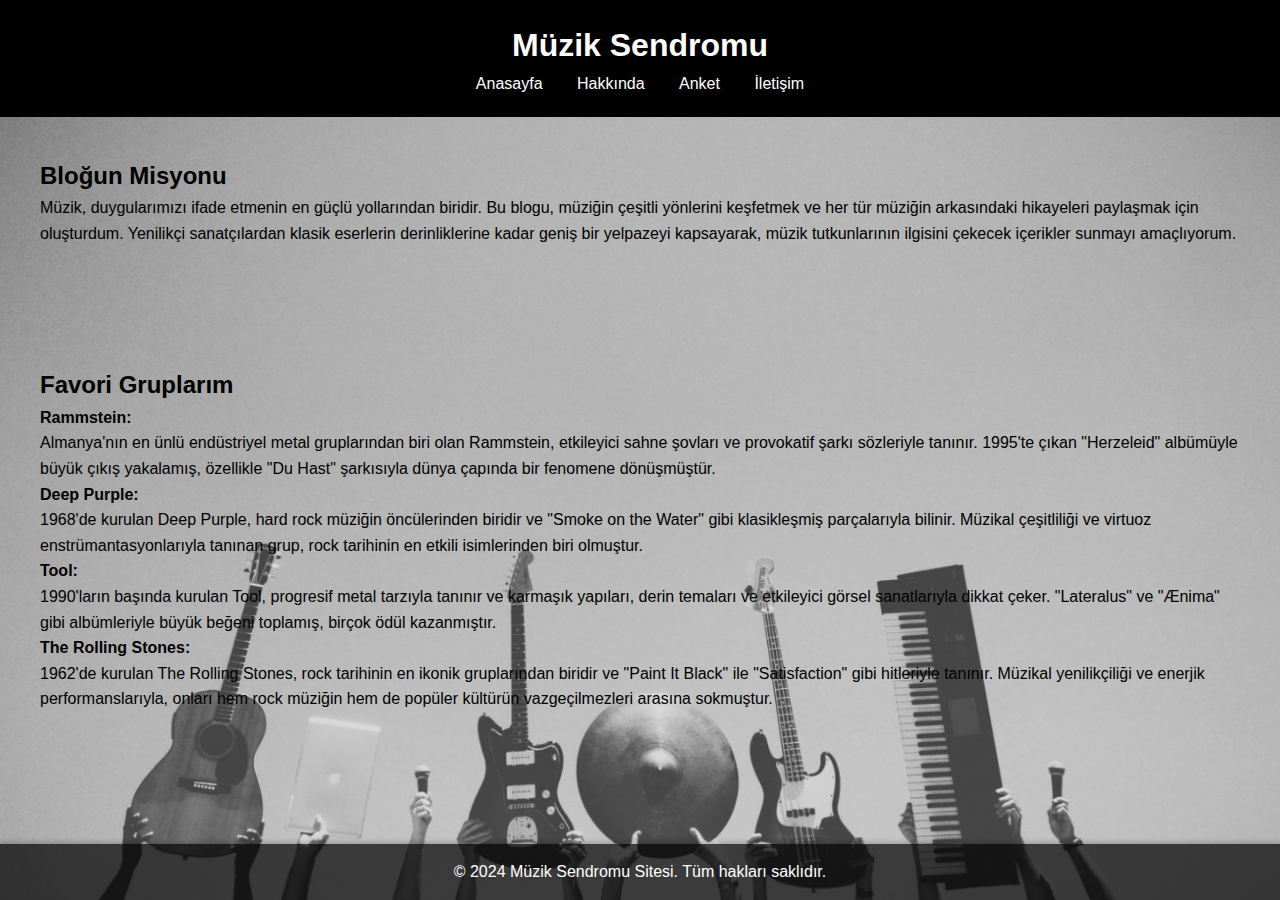
<file: index.html>
<!DOCTYPE html>
<html lang="tr">
<head>
    <meta charset="UTF-8">
    <meta name="viewport" content="width=device-width, initial-scale=1.0">
    <title>Blog Sitesi</title>
    <link rel="stylesheet" href="style.css">
</head>
<body>
    <header>
        <h1>Müzik Sendromu</h1>
        <nav>
            <ul>
                <li><a href="index.html">Anasayfa</a></li>
                <li><a href="hakkinda.html">Hakkında</a></li>
                <li><a href="anket.html">Anket</a></li>
                <li><a href="iletisim.html">İletişim</a></li>
            </ul>
        </nav>
    </header>
    
    <main>
        <section id="posts">
            <article>
                <h2>Bloğun Misyonu</h2>
                <p>Müzik, duygularımızı ifade etmenin en güçlü yollarından biridir. Bu blogu, müziğin çeşitli yönlerini keşfetmek ve her tür müziğin arkasındaki hikayeleri paylaşmak için oluşturdum. Yenilikçi sanatçılardan klasik eserlerin derinliklerine kadar geniş bir yelpazeyi kapsayarak, müzik tutkunlarının ilgisini çekecek içerikler sunmayı amaçlıyorum.</p>
            </article>
            <article>
                
            </article>
            <article>
                <h2>Favori Gruplarım</h2>
                <p><h4>Rammstein:</h4> Almanya'nın en ünlü endüstriyel metal gruplarından biri olan Rammstein, etkileyici sahne şovları ve provokatif şarkı sözleriyle tanınır. 1995'te çıkan "Herzeleid" albümüyle büyük çıkış yakalamış, özellikle "Du Hast" şarkısıyla dünya çapında bir fenomene dönüşmüştür.
                    <br>
                    <h4>Deep Purple:</h4> 1968'de kurulan Deep Purple, hard rock müziğin öncülerinden biridir ve "Smoke on the Water" gibi klasikleşmiş parçalarıyla bilinir. Müzikal çeşitliliği ve virtuoz enstrümantasyonlarıyla tanınan grup, rock tarihinin en etkili isimlerinden biri olmuştur.
                    <br>   
                    <h4>Tool:</h4> 1990'ların başında kurulan Tool, progresif metal tarzıyla tanınır ve karmaşık yapıları, derin temaları ve etkileyici görsel sanatlarıyla dikkat çeker. "Lateralus" ve "Ænima" gibi albümleriyle büyük beğeni toplamış, birçok ödül kazanmıştır.
                    <br>
                    <h4>The Rolling Stones:</h4> 1962'de kurulan The Rolling Stones, rock tarihinin en ikonik gruplarından biridir ve "Paint It Black" ile "Satisfaction" gibi hitleriyle tanınır. Müzikal yenilikçiliği ve enerjik performanslarıyla, onları hem rock müziğin hem de popüler kültürün vazgeçilmezleri arasına sokmuştur.</p>
            </article>
        </section>
    </main>
    
    <footer>
        <p>&copy; 2024 Müzik Sendromu Sitesi. Tüm hakları saklıdır.</p>
    </footer>

    <script src="script.js"></script>
</body>
</html>
</file>
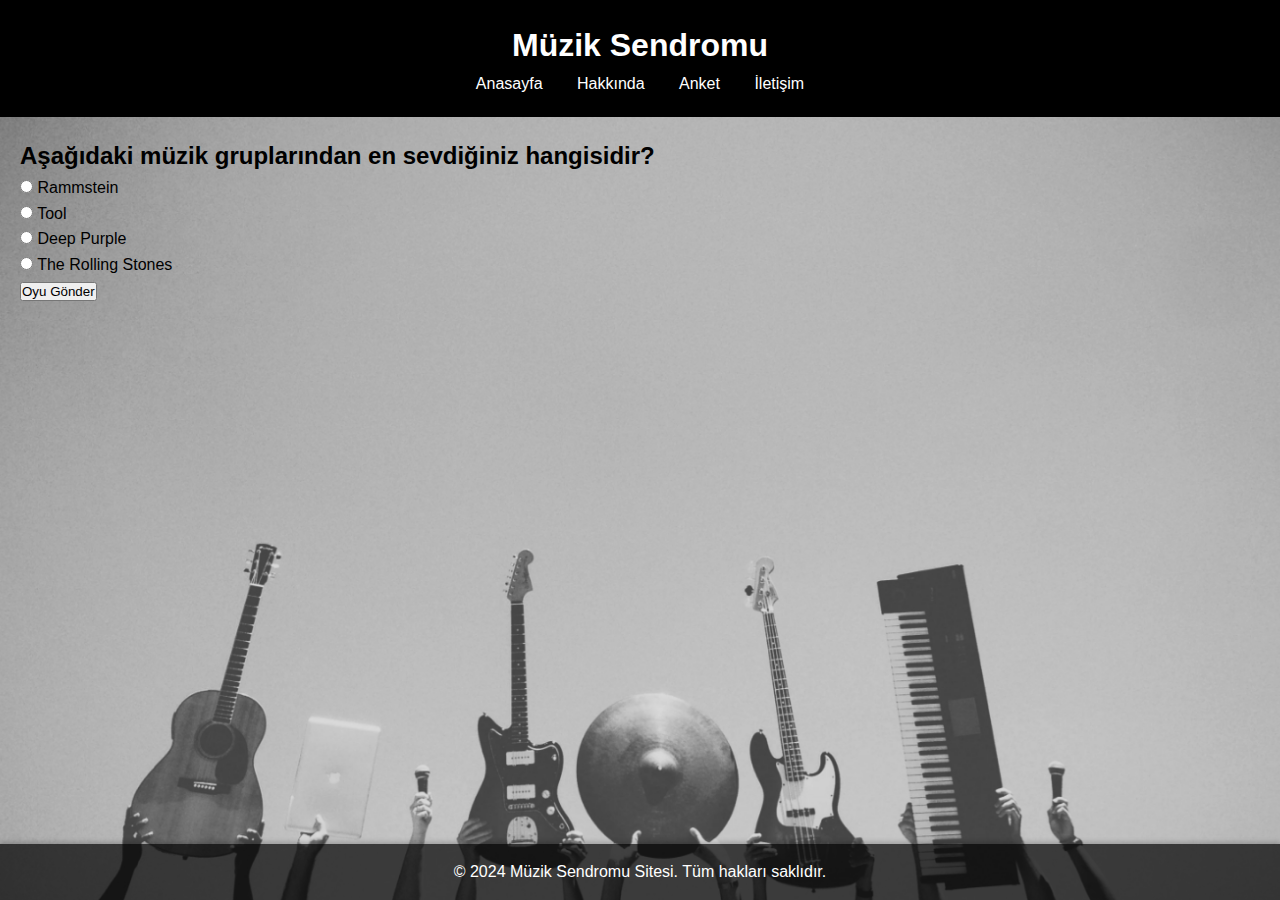
<file: anket.html>
<!DOCTYPE html>
<html lang="tr">
<head>
    <meta charset="UTF-8">
    <meta name="viewport" content="width=device-width, initial-scale=1.0">
    <title>Anket</title>
    <link rel="stylesheet" href="style.css">
</head>
<body>
    <header>
        <h1>Müzik Sendromu</h1>
        <nav>
            <ul>
                <li><a href="index.html">Anasayfa</a></li>
                <li><a href="hakkinda.html">Hakkında</a></li>
                <li><a href="anket.html">Anket</a></li>
                <li><a href="iletisim.html">İletişim</a></li>
            </ul>                
        </nav>
    </header>
    
    <main>
        <section id="survey">
            <h2>Aşağıdaki müzik gruplarından en sevdiğiniz hangisidir?</h2>
            <form id="surveyForm">
                <label>
                    <input type="radio" name="band" value="Rammstein"> Rammstein
                </label><br>
                <label>
                    <input type="radio" name="band" value="Tool"> Tool
                </label><br>
                <label>
                    <input type="radio" name="band" value="Deep Purple"> Deep Purple
                </label><br>
                <label>
                    <input type="radio" name="band" value="The Rolling Stones"> The Rolling Stones
                </label><br>
                <button type="submit">Oyu Gönder</button>
            </form>

            <div class="result" id="result"></div>
        </section>
    </main>
    
    <footer>
        <p>&copy; 2024 Müzik Sendromu Sitesi. Tüm hakları saklıdır.</p>
    </footer>

    <script>
        const votes = {
            "Rammstein": 0,
            "Tool": 0,
            "Deep Purple": 0,
            "The Rolling Stones": 0
        };

        const surveyForm = document.getElementById('surveyForm');
        const resultDiv = document.getElementById('result');

        surveyForm.addEventListener('submit', function(event) {
            event.preventDefault(); // Formun gönderilmesini engelle

            const selectedBand = surveyForm.elements['band'].value;
            if (selectedBand) {
                votes[selectedBand]++;
                displayResults();
            } else {
                alert('Lütfen bir seçenek işaretleyin.');
            }
        });

        function displayResults() {
            resultDiv.innerHTML = '<h2>Sonuçlar:</h2>';
            for (const band in votes) {
                resultDiv.innerHTML += `<p>${band}: ${votes[band]} oy</p>`;
            }
        }
    </script>
</body>
</html>
</file>
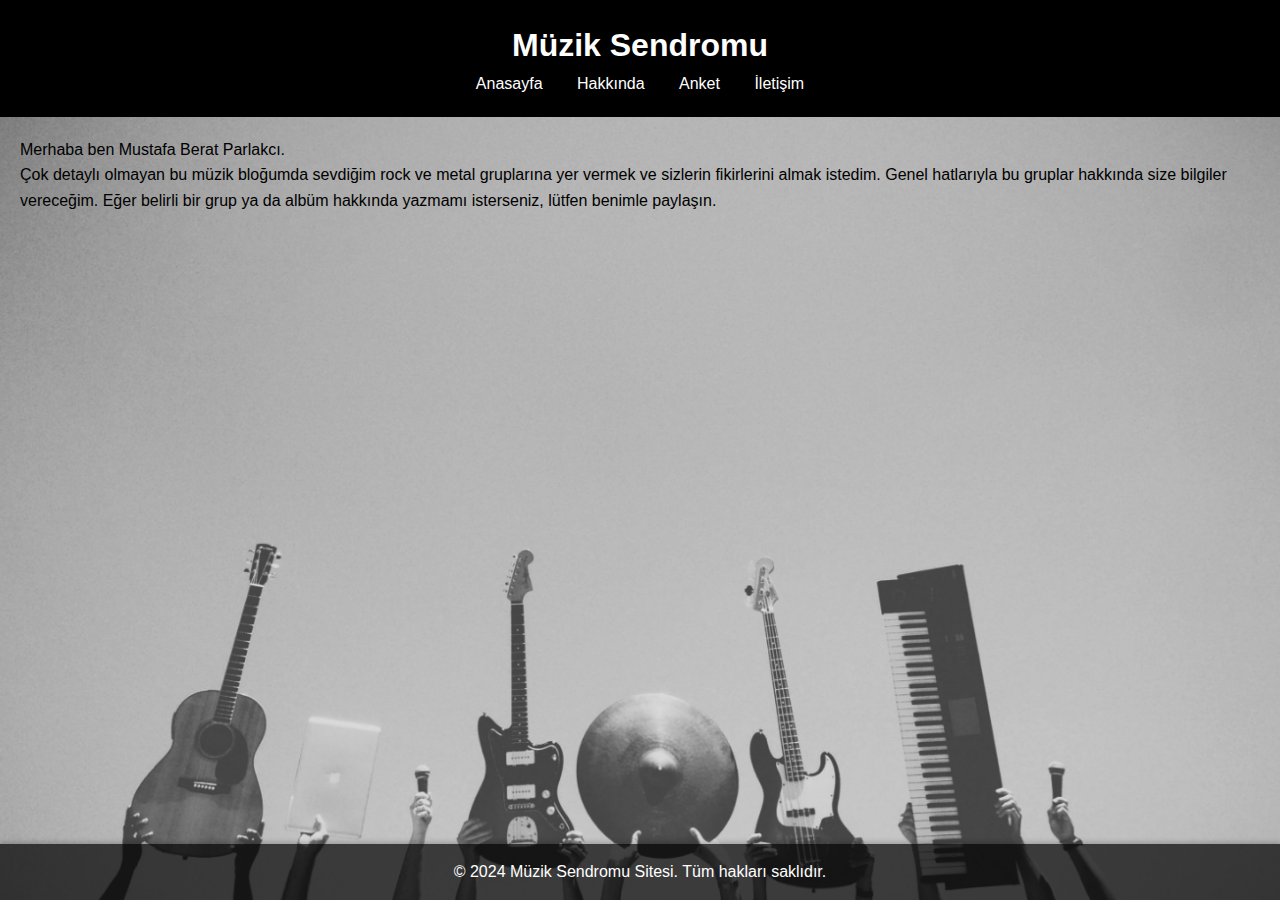
<file: hakkinda.html>
<!DOCTYPE html>
<html lang="tr">
<head>
    <meta charset="UTF-8">
    <meta name="viewport" content="width=device-width, initial-scale=1.0">
    <title>Anket</title>
    <link rel="stylesheet" href="style.css">
</head>
<body>
    <header>
        <h1>Müzik Sendromu</h1>
        <nav>
            <ul>
                <li><a href="index.html">Anasayfa</a></li>
                <li><a href="hakkinda.html">Hakkında</a></li>
                <li><a href="anket.html">Anket</a></li>
                <li><a href="iletisim.html">İletişim</a></li>
            </ul>
        </nav>
    </header>
    <main>
    <p>Merhaba ben Mustafa Berat Parlakcı. <br>
        Çok detaylı olmayan bu müzik bloğumda sevdiğim rock ve metal gruplarına yer vermek ve sizlerin fikirlerini almak istedim. Genel hatlarıyla bu gruplar hakkında size bilgiler vereceğim.
        Eğer belirli bir grup ya da albüm hakkında yazmamı isterseniz, lütfen benimle paylaşın. 
    </p>
    </main>


    <footer>
        <p>&copy; 2024 Müzik Sendromu Sitesi. Tüm hakları saklıdır.</p>
    </footer>
</body>
</html>
</file>
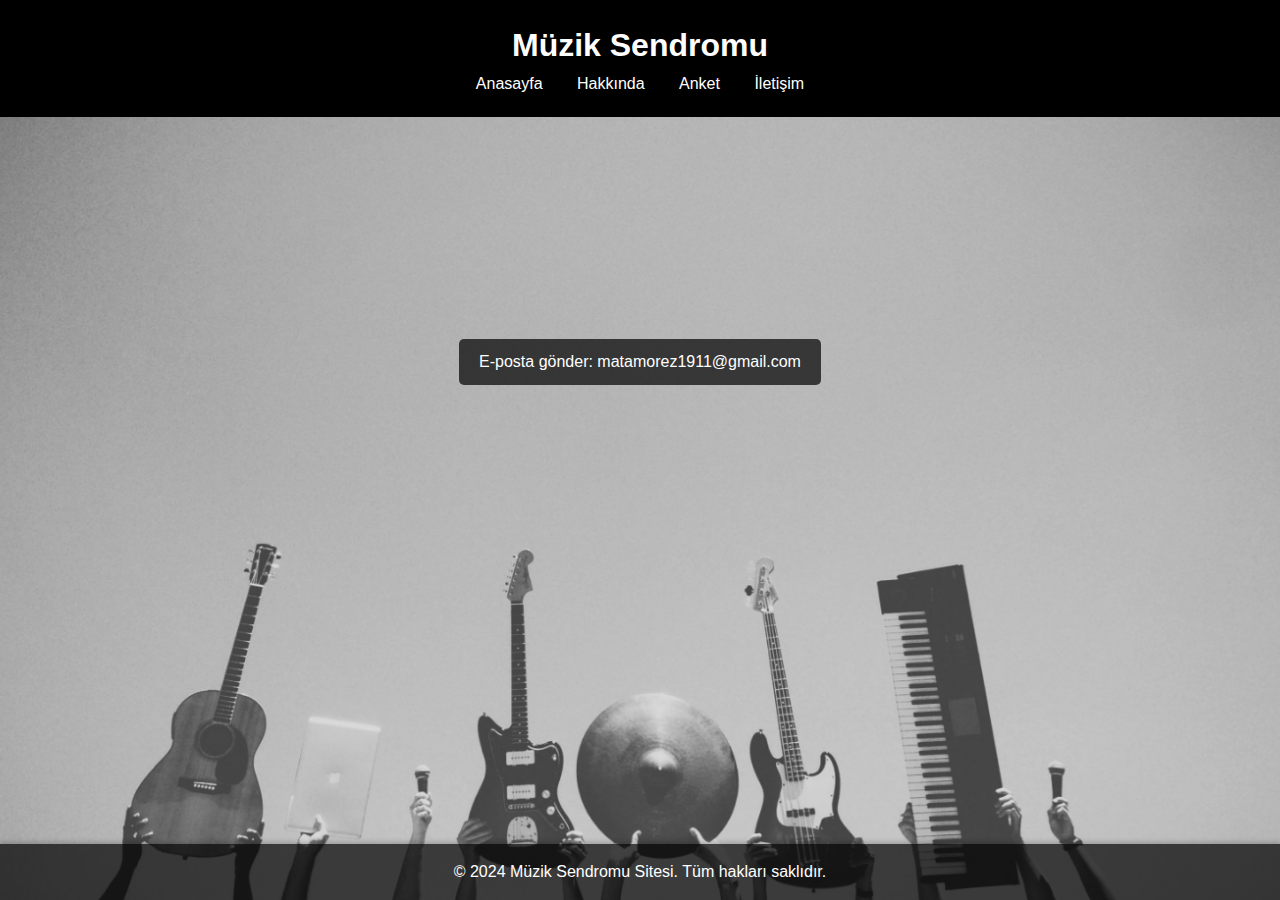
<file: iletisim.html>
<!DOCTYPE html>
<html lang="tr">
<head>
    <meta charset="UTF-8">
    <meta name="viewport" content="width=device-width, initial-scale=1.0">
    <title>Anket</title>
    <link rel="stylesheet" href="style.css">
</head>
<body>
    <style>
        .email-box {
            display: flex;
            justify-content: center;
            align-items: center;
            height: 50vh; /* Sayfanın tamamını kaplar */
            
        }
        .email-link {
            padding: 10px 20px;
            background-color: rgb(0, 0, 0,0.7); /* Kutunun arka plan rengi */
            color: white; /* Yazı rengi */
            text-decoration: none; /* Altı çizili yok */
            border-radius: 5px; /* Köşeleri yuvarlat */
            transition: background-color 0.3s; /* Hover efekti */
        }
        .email-link:hover {
            background-color: rgb(0, 0, 0); /* Hover rengi */
        }
    </style>
    <header>
        <h1>Müzik Sendromu</h1>
        <nav>
            <ul>
                <li><a href="index.html">Anasayfa</a></li>
                <li><a href="hakkinda.html">Hakkında</a></li>
                <li><a href="anket.html">Anket</a></li>
                <li><a href="iletisim.html">İletişim</a></li>
            </ul>                
        </nav>
    </header>
    
    <main>
        <div class="email-box">
            <a href="mailto:matamorez1911@gmail.com" class="email-link">E-posta gönder: matamorez1911@gmail.com</a>
        </div>
    </main>
    
    <footer>
        <p>&copy; 2024 Müzik Sendromu Sitesi. Tüm hakları saklıdır.</p>
    </footer>


</body>
</html>
</file>
<file: style.css>
*  {
    box-sizing: border-box;
    margin: 0;
    padding: 0;
}

body {
    font-family: 'Arial', sans-serif;
    font-size: 16px;
    line-height: 1.6;
    color: #000000;
    display: flex;
    flex-direction: column;
    min-height: 100vh;
    margin: 0;
    padding: 0;
    background-image: url('p1.jpeg'); /* Resmin yolu */
    background-size: cover; /* Resmi kapsar */
    background-position: center; /* Ortalar */
    background-repeat: no-repeat; /* Tekrar etmez */
}

header {
    background: rgb(0, 0, 0);
    color: #fff;
    padding: 20px 0;
    text-align: center;
}

nav ul {
    list-style-type: none;
    padding: 0;
}

nav ul li {
    display: inline-block;
    margin: 0 15px;
}

nav ul li a {
    color: #fff;
    text-decoration: none;
    transition: color 0.3s ease;
}

nav ul li a:hover {
    color: #ffcc00; /* Hover rengi */
}

main {
    padding: 20px;
    flex: 1;
}

article {
    
    padding: 20px;
    margin-bottom: 20px;
    border-radius: 8px;
}

footer {
    text-align: center;
    padding: 15px 0;
    background: rgba(0, 0, 0, 0.7);
    color: #fff;
    box-shadow: 0 -2px 5px rgba(0, 0, 0, 0.2);
}

@media (max-width: 600px) {
    nav ul li {
        display: block;
        margin: 10px 0;
    }
}
</file>
